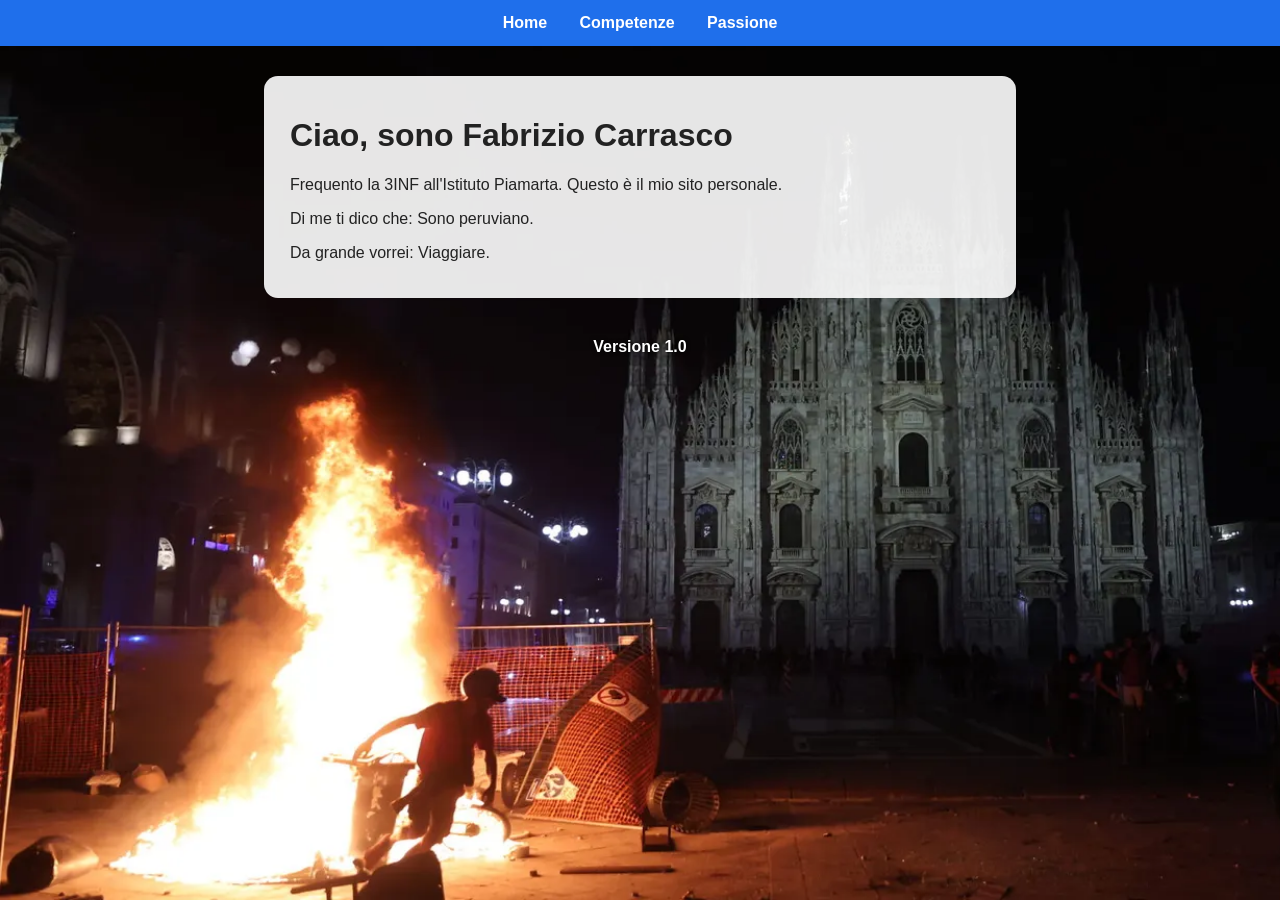
<file: index.html>
<!DOCTYPE html>
<html lang="it">
<head>
  <meta charset="utf-8">
  <meta name="viewport" content="width=device-width, initial-scale=1">
  <title>Il sito di Fabrizio Carrasco</title>
  <link rel="stylesheet" href="style.css">
</head>
<body>
  <nav>
    <a href="index.html">Home</a>
    <a href="competenze.html">Competenze</a>
    <a href="passione.html">Passione</a>
  </nav>
  <main>
    <h1>Ciao, sono Fabrizio Carrasco</h1>
    <p>Frequento la 3INF all'Istituto Piamarta. Questo è il mio sito personale.</p>
    <p>Di me ti dico che: Sono peruviano.</p>
    <p>Da grande vorrei: Viaggiare.</p>
  </main>
  <footer>Versione 1.0</footer>
</body>
</html>
</file>
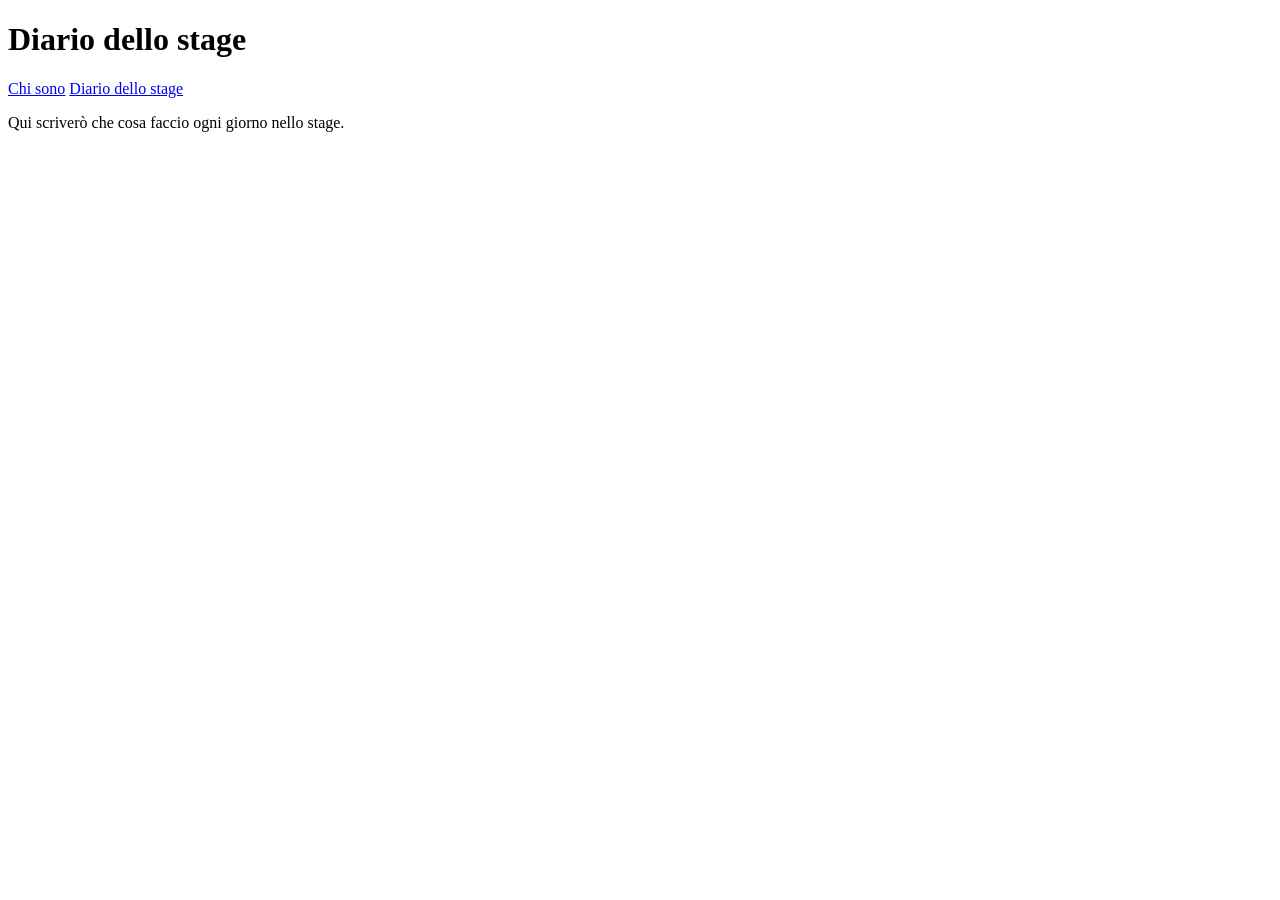
<file: diario.html>
<!DOCTYPE html>
<html lang="it">
<head>
<meta charset="utf-8">
<meta name="viewport" content="width=device-width, initial-scale=1">
<title>Diario dello stage</title>
</head>
<body>
<h1>Diario dello stage</h1>
<nav>
<a href="index.html">Chi sono</a>
<a href="diario.html">Diario dello stage</a>
</nav>
<p>Qui scriverò che cosa faccio ogni giorno nello stage.</p>
</body>
</html>
</file>
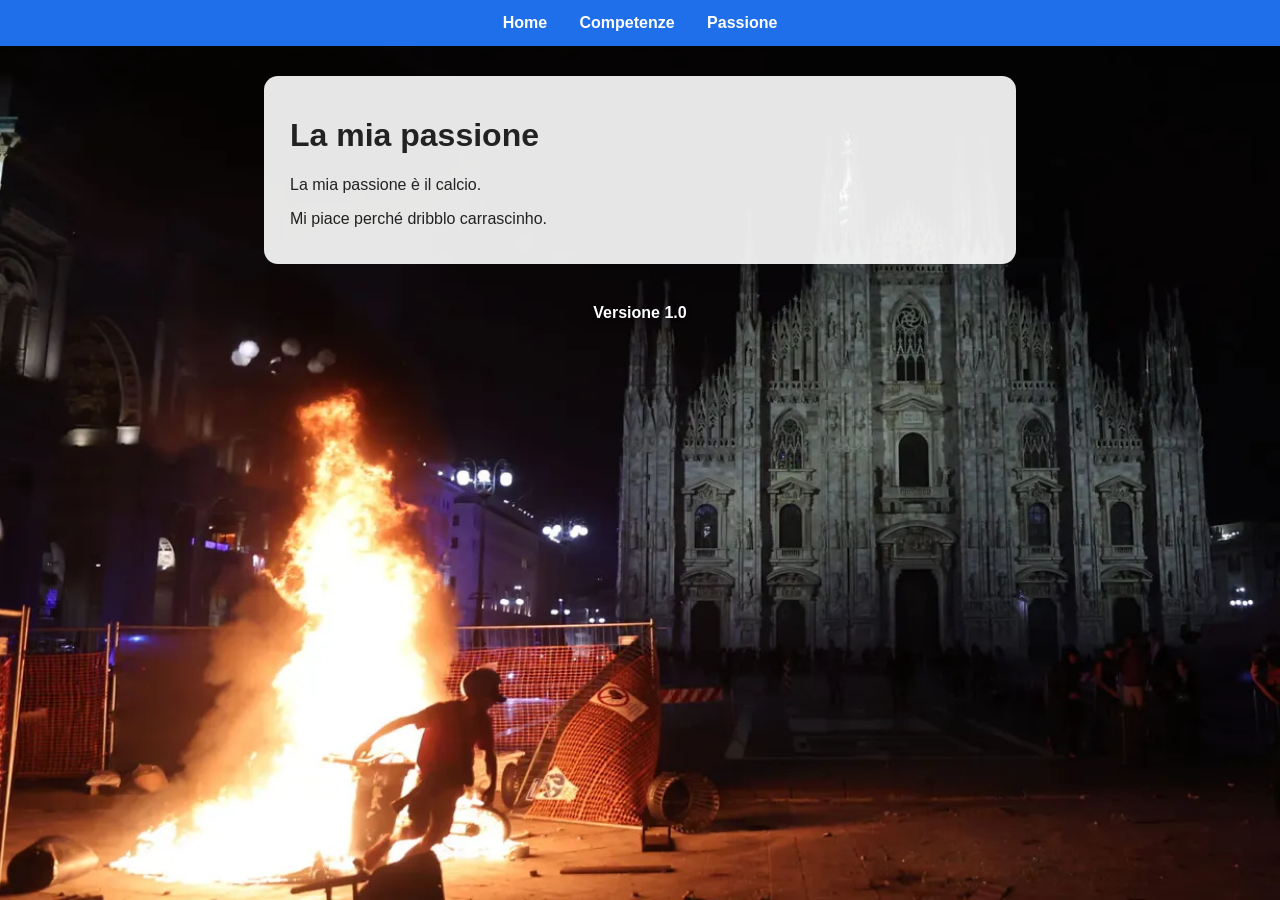
<file: passione.html>
<!DOCTYPE html>
<html lang="it">
<head>
  <meta charset="utf-8">
  <meta name="viewport" content="width=device-width, initial-scale=1">
  <title>La mia passione</title>
  <link rel="stylesheet" href="style.css">
</head>
<body>
  <nav>
    <a href="index.html">Home</a>
    <a href="competenze.html">Competenze</a>
    <a href="passione.html">Passione</a>
  </nav>
  <main>
    <h1>La mia passione</h1>
    <p>La mia passione è il calcio.</p>
    <p>Mi piace perché dribblo carrascinho.</p>
  </main>
  <footer>Versione 1.0</footer>
</body>
</html>
</file>
<file: style.css>
body {
  margin: 0;
  font-family: Arial, sans-serif;
  color: #222;
  background-image: url("img/sfondo.jpg");
  background-size: cover;
  background-attachment: fixed;
}
nav {
  background: #1f6feb;
  padding: 14px;
  text-align: center;
}
nav a {
  color: white;
  margin: 0 14px;
  font-weight: bold;
  text-decoration: none;
}
nav a:hover {
  text-decoration: underline;
}
main {
  background: rgba(255, 255, 255, 0.9);
  max-width: 700px;
  margin: 30px auto;
  padding: 20px 26px;
  border-radius: 14px;
  animation: entra 1s ease;
}
footer {
  text-align: center;
  color: white;
  font-weight: bold;
  padding: 10px;
  text-shadow: 0 0 4px black;
}
@keyframes entra {
  from { opacity: 0; transform: translateY(30px); }
  to   { opacity: 1; transform: translateY(0); }
}
</file>
